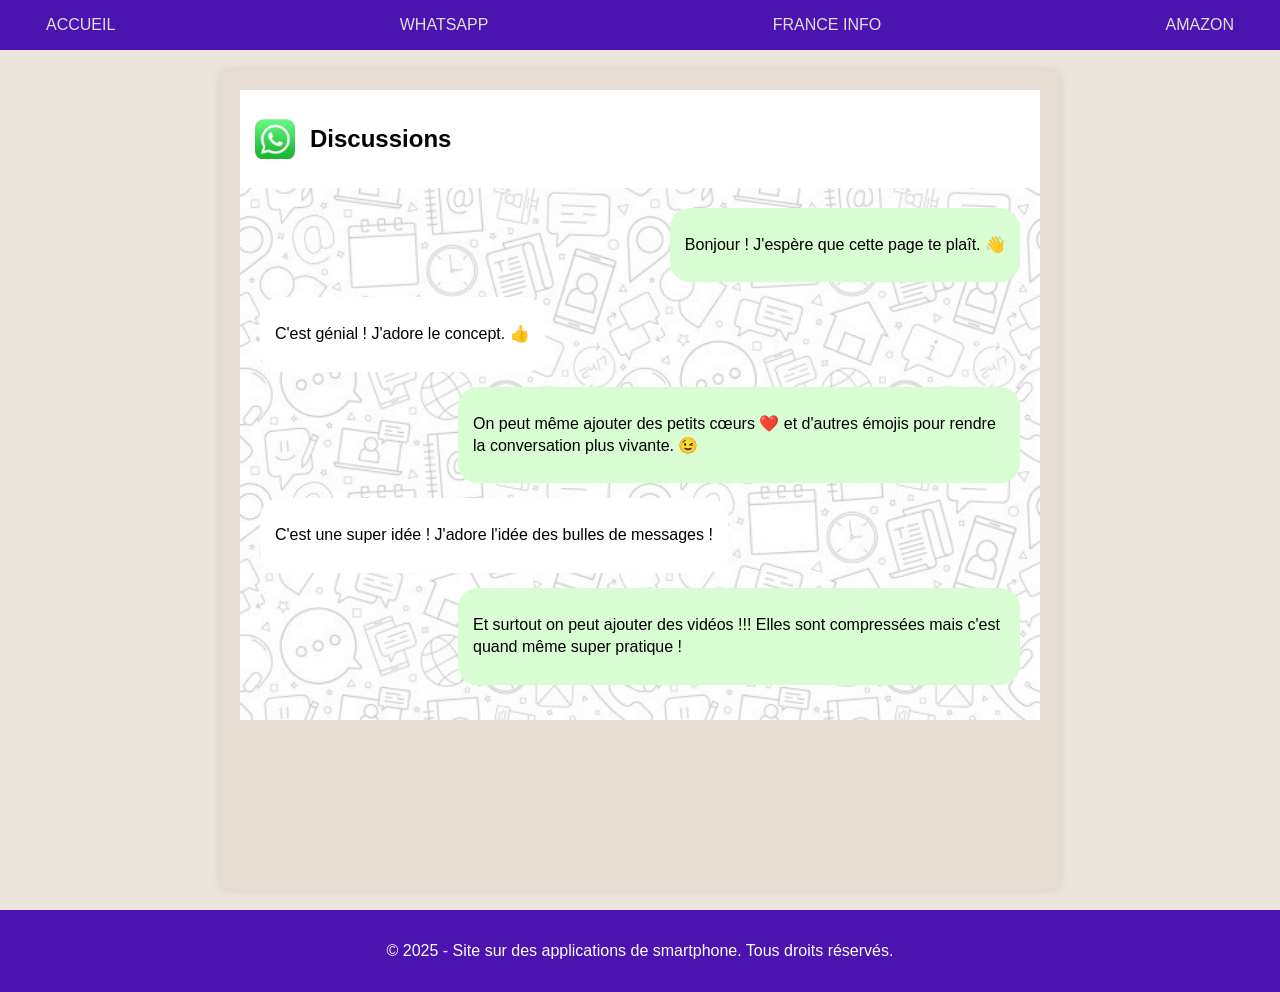
<file: app1.html>
<html lang="en">
<head>
    <meta charset="UTF-8">
    <meta name="viewport" content="width=device-width, initial-scale=1.0">
    <title>L'application WHATSAPP</title>
    <link rel="stylesheet" href="asset/styleapps.css">
    <link rel="stylesheet" href="https://cdnjs.cloudflare.com/ajax/libs/font-awesome/6.5.2/css/all.min.css">
</head>
<header>
        <nav>
            <a href="index.html">ACCUEIL</a>
            <a href="app1.html">WHATSAPP</a>
            <a href="app2.html">FRANCE INFO</a>
            <a href="app3.html">AMAZON</a>
        </nav>
    </header>
<body class="body2">
<main class="whatsapp-page">
    <div class="chat-header">
        <img src="asset/images/whatsapp.jpg" alt="logo de WhatsApp" class="profile-pic">
        <h2>Discussions</h2>
    </div>
    <div class="chat-container">
        <div class="message sent">
            <p>Bonjour ! J'espère que cette page te plaît. 👋</p>
        </div>

        <div class="message received">
            <p>C'est génial ! J'adore le concept. 👍</p>
        </div>
        
        <div class="message sent">
            <p>On peut même ajouter des petits cœurs ❤️ et d'autres émojis pour rendre la conversation plus vivante. 😉</p>
        </div>
        
        <div class="message received">
            <p>C'est une super idée !  J'adore l'idée des bulles de messages !</p>
        </div>

        <div class="message sent">
            <p>Et surtout on peut ajouter des vidéos !!! Elles sont compressées mais c'est quand même super pratique !</p>
        </div>
    </div>
</main>
    <footer>
        <p>&copy; 2025 - Site sur des applications de smartphone. Tous droits réservés.</p>
    </footer> 
</body>
</html>
</file>
<file: asset/styleapps.css>
body {
    font-family: Arial, sans-serif;
    margin: 0;
    padding: 0;
    background-color: #f4f4f4;
    animation: fadeIn 1.5s ease-in-out; /*animation lors du changement de page*/
}
/*pour une animation lors du changement de page*/
@keyframes fadeIn {
    from { opacity: 0; }
    to { opacity: 1; }
}
header, footer {
    background-color: #4b14b1;
    color: white;
    padding: 1rem;
    text-align: center;
}
header nav, footer nav {
    display: flex;
    align-items: center;
    justify-content: space-between; /* Aligne les éléments aux extrémités */
    flex-wrap: wrap;
    padding: 0 20px; /* Ajoute un peu de padding sur les côtés pour que le logo ne colle pas au bord */
}
header nav a, footer nav a {
    color: #e0e0e0; /*la couleur est un peu grise aavant le survol comme sur le site officiel*/
    text-decoration: none;
    margin: 0 10px;
    transition: color 0.3s ease; 
}

header nav a:hover, footer nav a:hover {
    color: white; /* Change la couleur au survol (blanc) */
}

main {
    padding: 20px;
    min-height: calc(100vh - 120px); /* Pour que le footer reste en bas */
}
/* Styles généraux pour le corps de la page app1*/
.body2 {
    background-color: #ECE5DD; /* Le fond beige de l'interface WhatsApp */
    font-family: Arial, sans-serif;
    animation: fadeIn 1.5s ease-in-out; /*animation lors du changement de page*/
}
/*pour une animation lors du changement de page*/
@keyframes fadeIn {
    from { opacity: 0; }
    to { opacity: 1; }
}
header, footer {
    background-color: #4b14b1;
    color: white;
    padding: 1rem;
    text-align: center;
}
header nav, footer nav {
    display: flex;
    align-items: center;
    justify-content: space-between; /* Aligne les éléments aux extrémités */
    flex-wrap: wrap;
    padding: 0 20px; /* Ajoute un peu de padding sur les côtés pour que le logo ne colle pas au bord */
}
header nav a, footer nav a {
    color: #e0e0e0; /*la couleur est un peu grise aavant le survol comme sur le site officiel*/
    text-decoration: none;
    margin: 0 10px;
    transition: color 0.3s ease; 
}

header nav a:hover, footer nav a:hover {
    color: white; /* Change la couleur au survol (blanc) */
}

/* Conteneur de la page WhatsApp */
.whatsapp-page {
    max-width: 800px;
    margin: 20px auto;
    background-color: #E6DCD1; /* Une couleur un peu plus foncée pour la zone de chat */
    border-radius: 10px;
    box-shadow: 0 0 10px rgba(0, 0, 0, 0.1);
    overflow: hidden;
}
h2 {
    color:black;
}

/* En-tête de la conversation*/
.chat-header {
    background-color: white; /* La couleur de la barre supérieure de WhatsApp */
    color: white;
    padding: 15px;
    display: flex;
    align-items: center;
}

.chat-header .profile-pic {
    width: 40px;
    height: 40px;
    border-radius: 5px;
    margin-right: 15px;
}

/* Conteneur des messages */
.chat-container {
    padding: 20px;
    display: flex;
    flex-direction: column;
    background-image:url('../asset/images/fond-whatsapp.jpg');
    background-size: cover; /* L'image couvre tout le conteneur */
    background-repeat: no-repeat; /* L'image ne se répéte pas */
    background-position: center; 
}

/* Styles pour une bulle de message */
.message {
    padding: 10px 15px;
    border-radius: 20px;
    max-width: 70%;
    margin-bottom: 15px;
    line-height: 1.4;
    word-wrap: break-word; /* Pour les longs messages */
}

/* Styles pour les messages envoyés par l'utilisateur (bleu/vert) */
.message.sent {
    background-color: #D9FDD3; /* La couleur des bulles de messages envoyés */
    align-self: flex-end; /* Aligner à droite */
}

/* Styles pour les messages reçus (gris) */
.message.received {
    background-color: #FFFFFF; /* La couleur des bulles de messages reçus */
    align-self: flex-start; /* Aligner à gauche */
}
</file>
